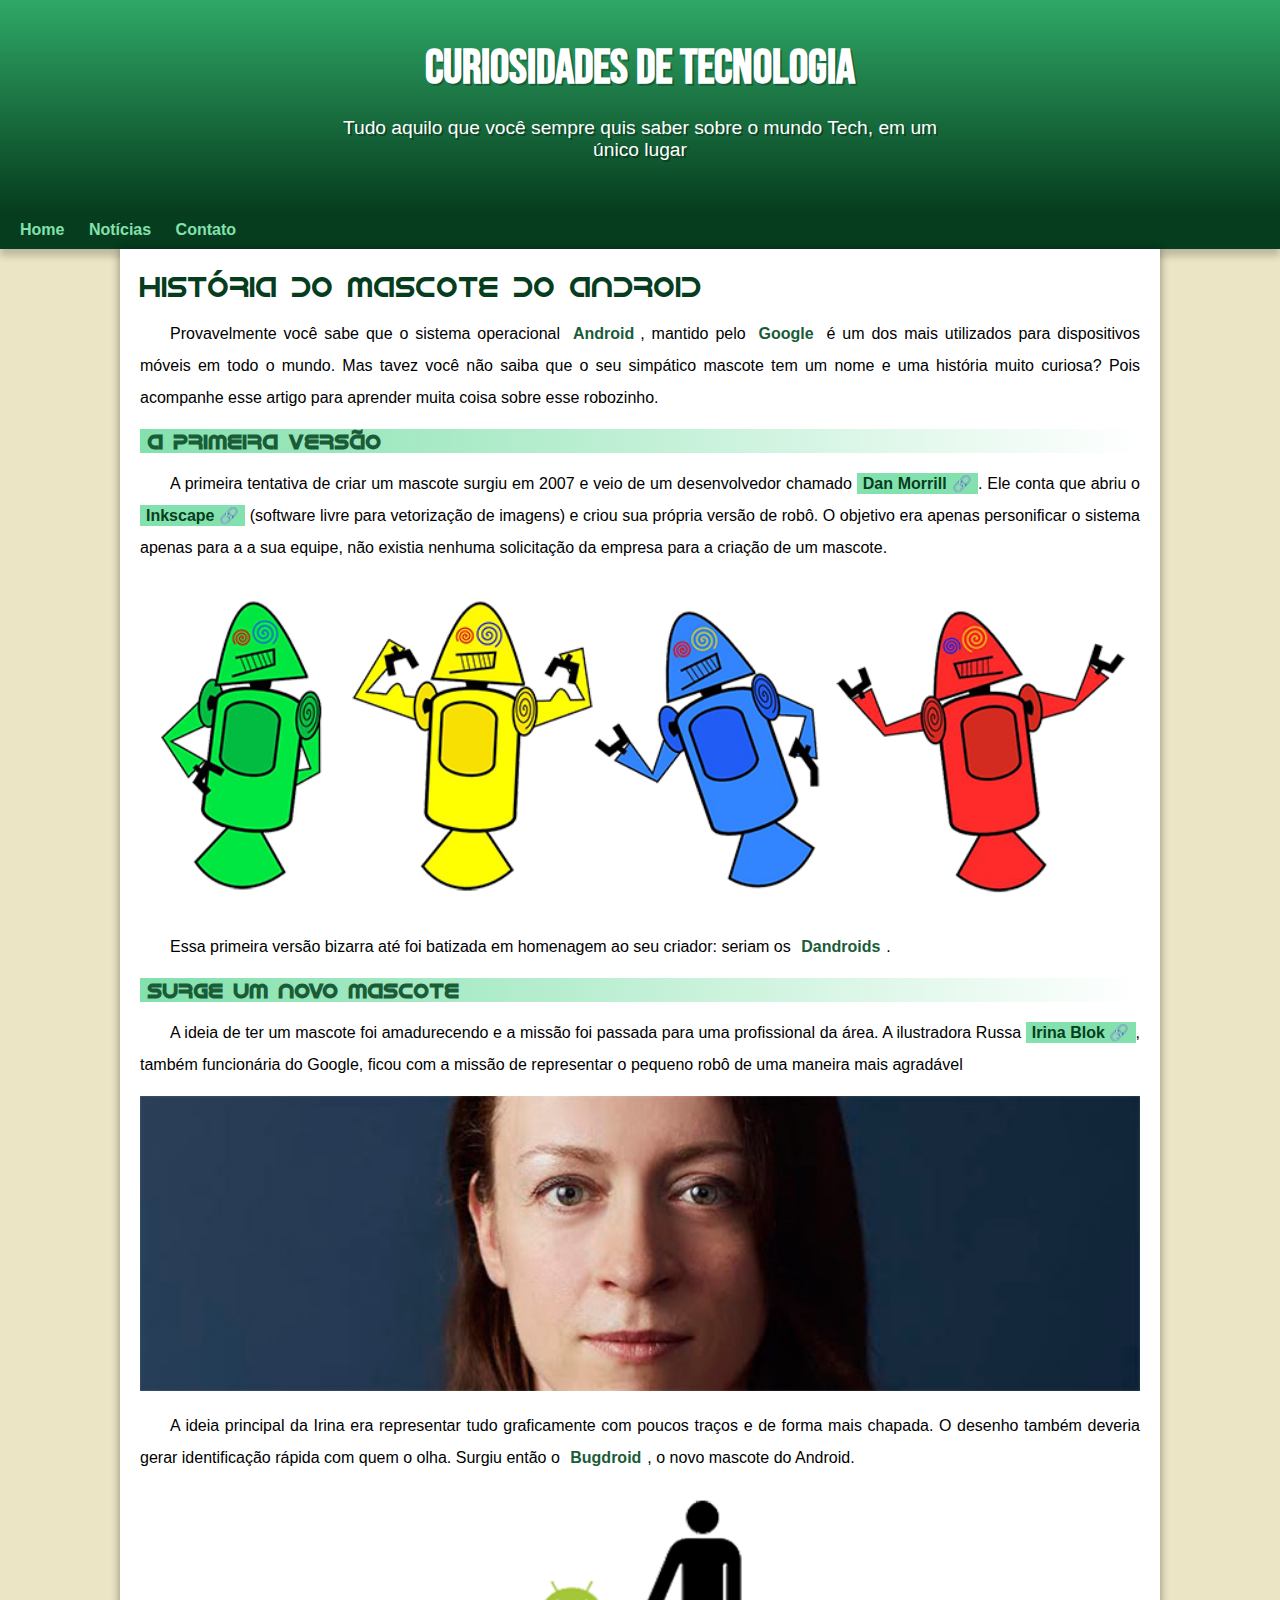
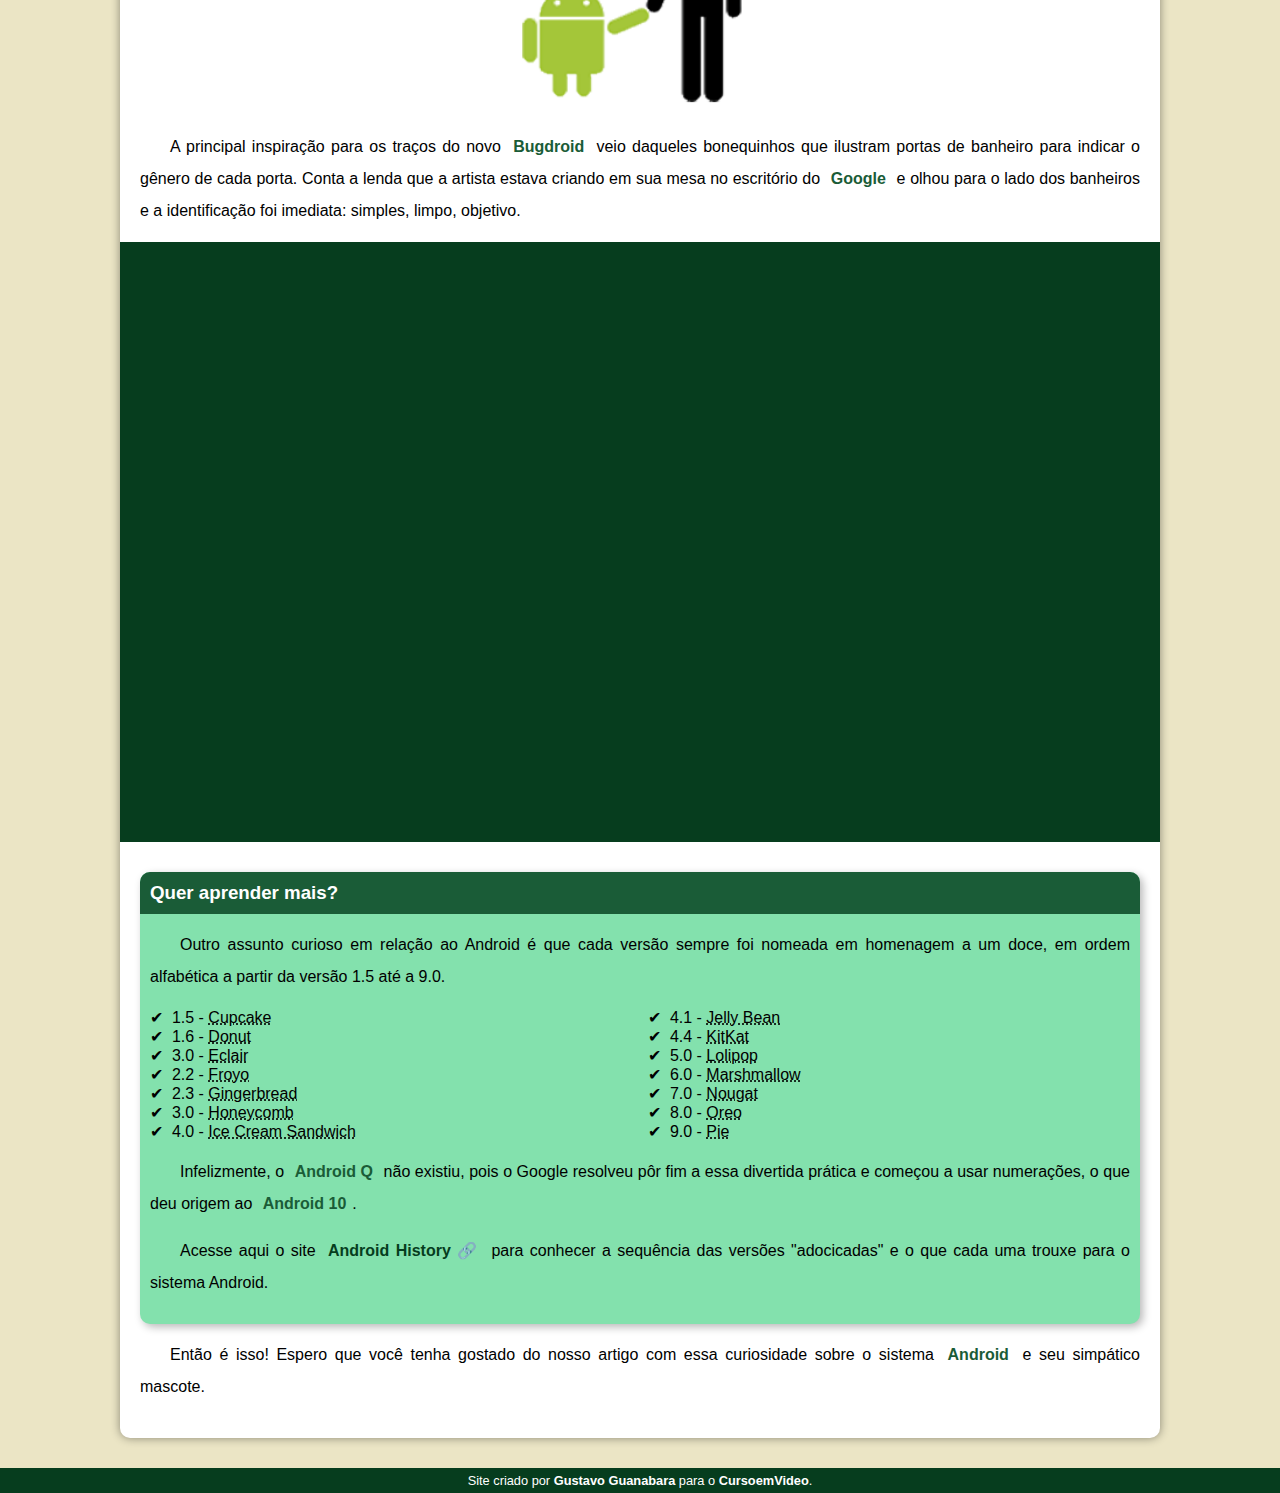
<file: index.html>
<!DOCTYPE html>
<html lang="pt-br">
<head>
    <meta charset="UTF-8">
    <meta name="viewport" content="width=device-width, initial-scale=1.0">
    <link rel="shortcut icon" href="imagens/favicon.ico" type="image/x-icon">
    <link rel="stylesheet" href="style/style.css">
    <title>Como surgiu o mascote do Android?</title>
</head>
<body>
    <header>

        <h1>
            Curiosidades de Tecnologia
        </h1>
        
        <p>
            Tudo aquilo que você sempre quis saber sobre o mundo Tech, em um único lugar
        </p>

    </header>
    <nav>

        <a href="#">Home</a>
        <a href="#">Notícias</a>
        <a href="#">Contato</a>

    </nav>
    <main>
        <article>

            <h1>
                História do Mascote do Android
            </h1>

            <p>
                Provavelmente você sabe que o sistema operacional <strong>Android</strong>, mantido pelo <strong>Google</strong> é um dos mais utilizados para dispositivos móveis em todo o mundo. Mas tavez você não saiba que o seu simpático mascote tem um nome e uma história muito curiosa? Pois acompanhe esse artigo para aprender muita coisa sobre esse robozinho.
            </p>

            <h2>
                A primeira versão
            </h2>

            <p>
                A primeira tentativa de criar um mascote surgiu em 2007 e veio de um desenvolvedor chamado <a href="https://androidcommunity.com/dan-morrill-shows-us-the-android-mascot-that-almost-was-20130103/" target="_blank" class="externo">Dan Morrill</a>. Ele conta que abriu o <a href="https://inkscape.org/pt-br/" target="_blank" class="externo">Inkscape</a> (software livre para vetorização de imagens) e criou sua própria versão de robô. O objetivo era apenas personificar o sistema apenas para a a sua equipe, não existia nenhuma solicitação da empresa para a criação de um mascote.
            </p>
            
            <picture>
                <source media="(max-width: 670px)" srcset="imagens/dan-droids-pq.png" type="image/png">
                <img src="imagens/dan-droids.png" alt="Primeiro mascote do Android">
            </picture>
            
            <p>
                Essa primeira versão bizarra até foi batizada em homenagem ao seu criador: seriam os <strong>Dandroids</strong>.
            </p>

            <h2>
                Surge um novo mascote
            </h2>

            <p>
                A ideia de ter um mascote foi amadurecendo e a missão foi passada para uma profissional da área. A ilustradora Russa <a href="https://www.irinablok.com/android" target="_blank" class="externo">Irina Blok</a>, também funcionária do Google, ficou com a missão de representar o pequeno robô de uma maneira mais agradável
            </p>

            <picture>
                <source media="(max-width: 670px)" srcset="imagens/irina-blok-pq.jpg" type="image/jpg">
                <img src="imagens/irina-blok.jpg" alt="Irina Blok, criadora do Bugdroid">
            </picture>

            <p>
                A ideia principal da Irina era representar tudo graficamente com poucos traços e de forma mais chapada. O desenho também deveria gerar identificação rápida com quem o olha. Surgiu então o <strong>Bugdroid</strong>, o novo mascote do Android.
            </p>
            
            <img src="imagens/bugdroid.png" class="pequena" alt="bugdroid">

            <p>
                A principal inspiração para os traços do novo <strong>Bugdroid</strong> veio daqueles bonequinhos que ilustram portas de banheiro para indicar o gênero de cada porta. Conta a lenda que a artista estava criando em sua mesa no escritório do <strong>Google</strong> e olhou para o lado dos banheiros e a identificação foi imediata: simples, limpo, objetivo.
            </p>
            
            <div class="video">
                <iframe width="560" height="315" src="https://www.youtube.com/embed/l2UDgpLz20M" title="YouTube video player" frameborder="0" allow="accelerometer; autoplay; clipboard-write; encrypted-media; gyroscope; picture-in-picture" allowfullscreen></iframe>
            </div>
            
            <aside>

                <h3>
                    Quer aprender mais?
                </h3>

                <p>
                    Outro assunto curioso em relação ao Android é que cada versão sempre foi nomeada em homenagem a um doce, em ordem alfabética a partir da versão 1.5 até a 9.0.
                </p>
                
                <ul>
                    <li>1.5 - <abbr title="Bolo de Copo">Cupcake</abbr></li>
                    <li>1.6 - <abbr title="Rosquinha">Donut</abbr></li>
                    <li>3.0 - <abbr title="Bomba">Eclair</abbr></li>
                    <li>2.2 - <abbr title="Iogurte Congelado">Froyo</abbr></li>
                    <li>2.3 - <abbr title="Biscoito de Gengibre">Gingerbread</abbr></li>
                    <li>3.0 - <abbr title="Favo de Mel">Honeycomb</abbr></li>
                    <li>4.0 - <abbr title="Sanduiche de Sorvete">Ice Cream Sandwich</abbr></li>
                    <li>4.1 - <abbr title="Jujuba">Jelly Bean</abbr></li>
                    <li>4.4 - <abbr title="Kitkat">KitKat</abbr></li>
                    <li>5.0 - <abbr title="Pirulito">Lolipop</abbr></li>
                    <li>6.0 - <abbr title="Marshmallow">Marshmallow</abbr></li>
                    <li>7.0 - <abbr title="Torrone">Nougat</abbr></li>
                    <li>8.0 - <abbr title="Oreo">Oreo</abbr></li>
                    <li>9.0 - <abbr title="Torta">Pie</abbr></li>
                </ul>
                
                <p>
                    Infelizmente, o <strong>Android Q</strong> não existiu, pois o Google resolveu pôr fim a essa divertida prática e começou a usar numerações, o que deu origem ao <strong>Android 10</strong>.
                </p>

                <p>
                    Acesse aqui o site <a href="https://www.android.com/intl/pt-BR_br/history/" target="_blank" class="externo">Android History</a> para conhecer a sequência das versões "adocicadas" e o que cada uma trouxe para o sistema Android.
                </p>

            </aside>

            <p>
                Então é isso! Espero que você tenha gostado do nosso artigo com essa curiosidade sobre o sistema <strong>Android</strong> e seu simpático mascote.
            </p>

        </article>
    </main>
    <footer>

        <p>
            Site criado por <a href="https://gustavoguanabara.github.io/" target="_blank">Gustavo Guanabara</a> para o <a href="https://www.youtube.com/cursoemvideo" target="_blank">CursoemVideo</a>.
        </p>

    </footer>
</body>
</html>
</file>
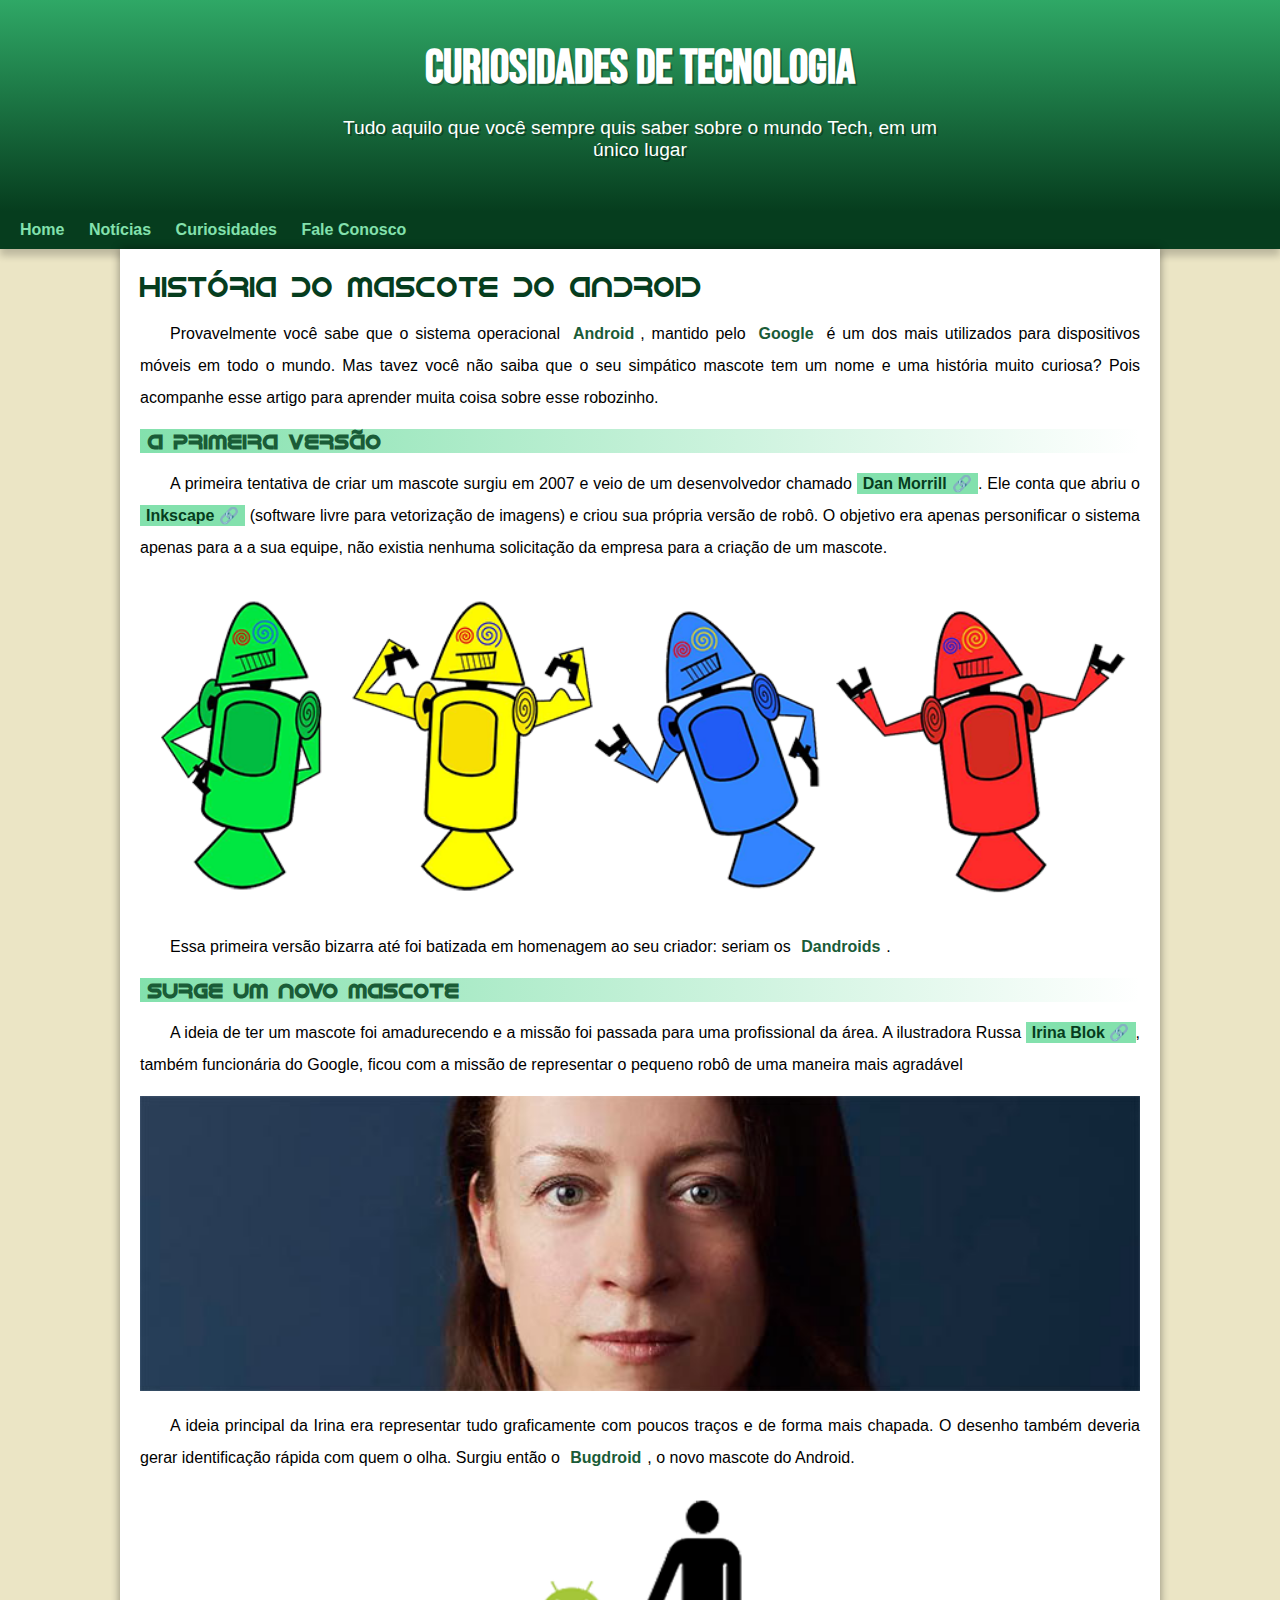
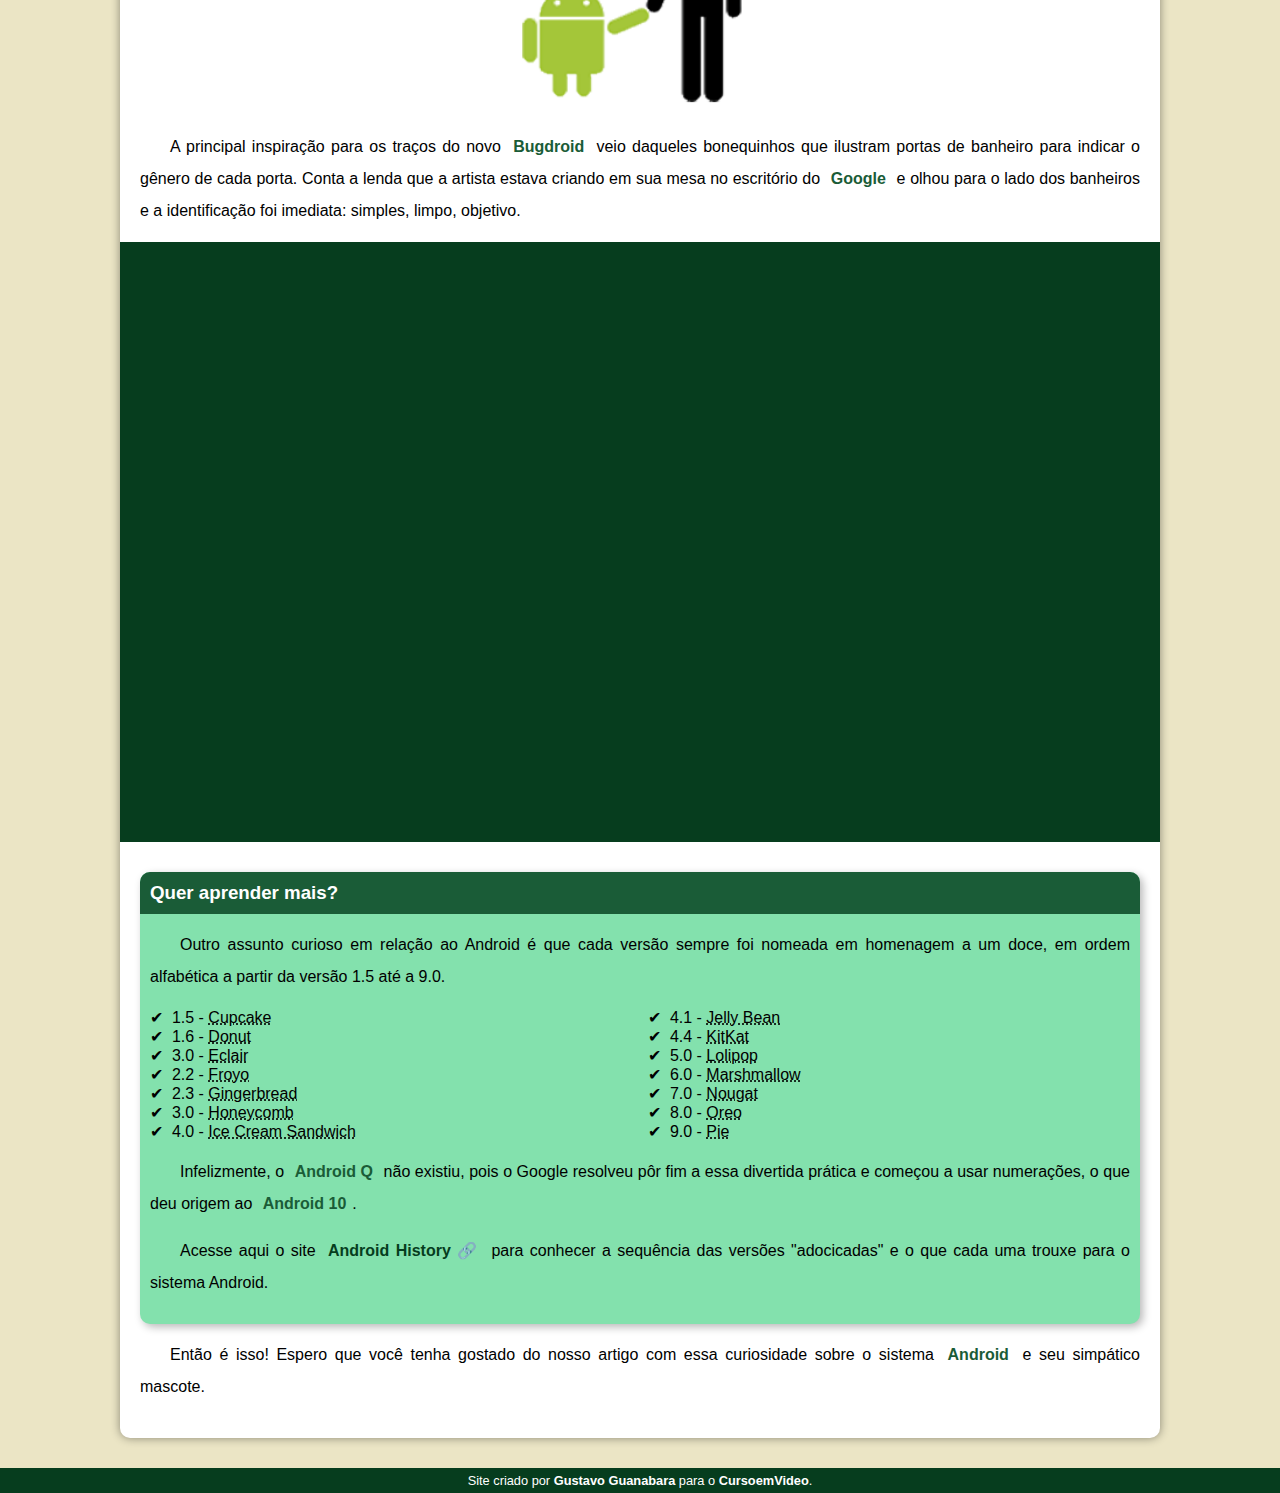
<file: index.html.html>
<!DOCTYPE html>
<html lang="pt-br">
<head>
    <meta charset="UTF-8">
    <meta name="viewport" content="width=device-width, initial-scale=1.0">
    <link rel="shortcut icon" href="imagens/favicon.ico" type="image/x-icon">
    <link rel="stylesheet" href="style/style.css">
    <title>Como surgiu o mascote do Android?</title>
</head>
<body>
    <header>

        <h1>
            Curiosidades de Tecnologia
        </h1>
        
        <p>
            Tudo aquilo que você sempre quis saber sobre o mundo Tech, em um único lugar
        </p>

    </header>
    <nav>

        <a href="#">Home</a>
        <a href="#">Notícias</a>
        <a href="#">Curiosidades</a>
        <a href="#">Fale Conosco</a>

    </nav>
    <main>
        <article>

            <h1>
                História do Mascote do Android
            </h1>

            <p>
                Provavelmente você sabe que o sistema operacional <strong>Android</strong>, mantido pelo <strong>Google</strong> é um dos mais utilizados para dispositivos móveis em todo o mundo. Mas tavez você não saiba que o seu simpático mascote tem um nome e uma história muito curiosa? Pois acompanhe esse artigo para aprender muita coisa sobre esse robozinho.
            </p>

            <h2>
                A primeira versão
            </h2>

            <p>
                A primeira tentativa de criar um mascote surgiu em 2007 e veio de um desenvolvedor chamado <a href="https://androidcommunity.com/dan-morrill-shows-us-the-android-mascot-that-almost-was-20130103/" target="_blank" class="externo">Dan Morrill</a>. Ele conta que abriu o <a href="https://inkscape.org/pt-br/" target="_blank" class="externo">Inkscape</a> (software livre para vetorização de imagens) e criou sua própria versão de robô. O objetivo era apenas personificar o sistema apenas para a a sua equipe, não existia nenhuma solicitação da empresa para a criação de um mascote.
            </p>
            
            <picture>
                <source media="(max-width: 670px)" srcset="imagens/dan-droids-pq.png" type="image/png">
                <img src="imagens/dan-droids.png" alt="Primeiro mascote do Android">
            </picture>
            
            <p>
                Essa primeira versão bizarra até foi batizada em homenagem ao seu criador: seriam os <strong>Dandroids</strong>.
            </p>

            <h2>
                Surge um novo mascote
            </h2>

            <p>
                A ideia de ter um mascote foi amadurecendo e a missão foi passada para uma profissional da área. A ilustradora Russa <a href="https://www.irinablok.com/android" target="_blank" class="externo">Irina Blok</a>, também funcionária do Google, ficou com a missão de representar o pequeno robô de uma maneira mais agradável
            </p>

            <picture>
                <source media="(max-width: 670px)" srcset="imagens/irina-blok-pq.jpg" type="image/jpg">
                <img src="imagens/irina-blok.jpg" alt="Irina Blok, criadora do Bugdroid">
            </picture>

            <p>
                A ideia principal da Irina era representar tudo graficamente com poucos traços e de forma mais chapada. O desenho também deveria gerar identificação rápida com quem o olha. Surgiu então o <strong>Bugdroid</strong>, o novo mascote do Android.
            </p>
            
            <img src="imagens/bugdroid.png" class="pequena" alt="bugdroid">

            <p>
                A principal inspiração para os traços do novo <strong>Bugdroid</strong> veio daqueles bonequinhos que ilustram portas de banheiro para indicar o gênero de cada porta. Conta a lenda que a artista estava criando em sua mesa no escritório do <strong>Google</strong> e olhou para o lado dos banheiros e a identificação foi imediata: simples, limpo, objetivo.
            </p>
            
            <div class="video">
                <iframe width="560" height="315" src="https://www.youtube.com/embed/l2UDgpLz20M" title="YouTube video player" frameborder="0" allow="accelerometer; autoplay; clipboard-write; encrypted-media; gyroscope; picture-in-picture" allowfullscreen></iframe>
            </div>
            
            <aside>

                <h3>
                    Quer aprender mais?
                </h3>

                <p>
                    Outro assunto curioso em relação ao Android é que cada versão sempre foi nomeada em homenagem a um doce, em ordem alfabética a partir da versão 1.5 até a 9.0.
                </p>
                
                <ul>
                    <li>1.5 - <abbr title="Bolo de Copo">Cupcake</abbr></li>
                    <li>1.6 - <abbr title="Rosquinha">Donut</abbr></li>
                    <li>3.0 - <abbr title="Bomba">Eclair</abbr></li>
                    <li>2.2 - <abbr title="Iogurte Congelado">Froyo</abbr></li>
                    <li>2.3 - <abbr title="Biscoito de Gengibre">Gingerbread</abbr></li>
                    <li>3.0 - <abbr title="Favo de Mel">Honeycomb</abbr></li>
                    <li>4.0 - <abbr title="Sanduiche de Sorvete">Ice Cream Sandwich</abbr></li>
                    <li>4.1 - <abbr title="Jujuba">Jelly Bean</abbr></li>
                    <li>4.4 - <abbr title="Kitkat">KitKat</abbr></li>
                    <li>5.0 - <abbr title="Pirulito">Lolipop</abbr></li>
                    <li>6.0 - <abbr title="Marshmallow">Marshmallow</abbr></li>
                    <li>7.0 - <abbr title="Torrone">Nougat</abbr></li>
                    <li>8.0 - <abbr title="Oreo">Oreo</abbr></li>
                    <li>9.0 - <abbr title="Torta">Pie</abbr></li>
                </ul>
                
                <p>
                    Infelizmente, o <strong>Android Q</strong> não existiu, pois o Google resolveu pôr fim a essa divertida prática e começou a usar numerações, o que deu origem ao <strong>Android 10</strong>.
                </p>

                <p>
                    Acesse aqui o site <a href="https://www.android.com/intl/pt-BR_br/history/" target="_blank" class="externo">Android History</a> para conhecer a sequência das versões "adocicadas" e o que cada uma trouxe para o sistema Android.
                </p>

            </aside>

            <p>
                Então é isso! Espero que você tenha gostado do nosso artigo com essa curiosidade sobre o sistema <strong>Android</strong> e seu simpático mascote.
            </p>

        </article>
    </main>
    <footer>

        <p>
            Site criado por <a href="https://gustavoguanabara.github.io/" target="_blank">Gustavo Guanabara</a> para o <a href="https://www.youtube.com/cursoemvideo" target="_blank">CursoemVideo</a>.
        </p>

    </footer>
</body>
</html>
</file>
<file: style/style.css>
@charset "UTF-8";

@import url('https://fonts.googleapis.com/css2?family=Bebas+Neue&display=swap');

@font-face {
    font-family: 'Android';
    src: url('../fontes/idroid.otf') format('opentype');
    font-weight: normal;
}

:root {
    --cor0: #ebe5c5;
    --cor1: #83e1ad;
    --cor2: #3ddc84;
    --cor3: #2fa866;
    --cor4: #1a5c37;
    --cor5: #063d1e;

    --font-padrao: Arial, Verdana, Helvetica, sans-serif;
    --font-destaque: 'Bebas Neue', cursive;
    --font-android: 'Android', cursive;
}

* {
    margin: 0px;
    padding: 0px;
}

body {
    background-color: var(--cor0);
    font-family: var(--font-padrao);
}

a.externo::after {
    content: '\00A0\1F517';
}

header {
    background-image: linear-gradient(to bottom, var(--cor3), var(--cor5));
    min-height: 150px;
    text-align: center;
    padding-top: 40px;
}

header > h1 {
    color: white;
    font-family: var(--font-destaque);
    font-size: 3em;
    margin-bottom: 20px;
    text-shadow: 2px 2px 0px rgba(0, 0, 0, 0.267);
}

header > p {
    font-family: var(--font-padrao);
    color: white;
    font-size: 1.2em;
    max-width: 600px;
    padding-right: 10px;
    padding-left: 10px;
    margin: auto;
    padding-bottom: 50px;
    text-shadow: 2px 2px 0px rgba(0, 0, 0, 0.315);
}

nav {
    background-color: var(--cor5);
    padding: 10px;
    box-shadow: 0px 7px 7px rgba(0, 0, 0, 0.192);
}

nav > a {
    color: var(--cor1);
    padding: 10px;
    font-weight: bold;
    border-radius: 5px;
    text-decoration: none;
    transition-duration: 0.5s;
}

nav > a:hover {
    background-color: var(--cor3);
    color: var(--cor5);
}

main {
    background-color: white;
    min-width: 300px;
    max-width: 1000px;
    margin: auto;
    margin-bottom: 30px;
    padding:20px;
    box-shadow: 0px 0px 10px rgba(0, 0, 0, 0.418);
    border-bottom-left-radius: 10px;
    border-bottom-right-radius: 10px;
}

main h1 {
    color: var(--cor5);
    font-family: var(--font-android);
    font-weight: normal;
    font-size: 1.8em;
}

main h2 {
    font-family: var(--font-android);
    color: var(--cor4);
    font-size: 1.3em;
    background-image: linear-gradient(to right, var(--cor1), transparent);
    text-indent: 8px;
}

main p {
    margin: 15px 0px;
    text-align: justify;
    text-indent: 30px;
    font-size: 1em;
    line-height: 2em;
}

main strong {
    color: var(--cor4);
    font-weight: bold;
    padding: 2px 6px;
}

main a {
    text-decoration: none;
    font-weight: bold;
    color: var(--cor5);
    background-color: var(--cor1);
    padding: 2px 6px;
}

main a:hover {
    text-decoration: underline;
    color: var(--cor4);
}

div.video {
    background-color: var(--cor5);
    margin: 0px -20px 30px -20px;
    padding: 20px;
    padding-bottom: 58%;
    position: relative;
}

div.video > iframe {
    position: absolute;
    top: 5%;
    left: 5%;
    width: 90%;
    height: 90%;
}

aside {
    background-color: var(--cor1);
    padding: 10px;
    border-radius: 10px;
    box-shadow: 3px 3px 8px rgba(0, 0, 0, 0.281);
}

aside > h3 {
    background-color: var(--cor4);
    color: white;
    padding: 10px;
    margin: -10px -10px 0px -10px;
    border-radius: 10px 10px 0px 0px;
}

aside > ul {
    list-style-type: '\2714\00A0\00A0';
    list-style-position: inside;
    columns: 2;
}

main img {
    width: 100%;
}

main img.pequena {
    max-width: 350px;
    display: block;
    margin: auto;
}

footer {
    background-color: var(--cor5);
    color: white;
    font-size: 0.8em;
    text-align: center;
    padding: 5px;
}

footer a {
    text-decoration: none;
    color: white;
    font-weight: bolder;
}

footer a:hover{
    text-decoration: underline;
    color: var(--cor1);
}
</file>
